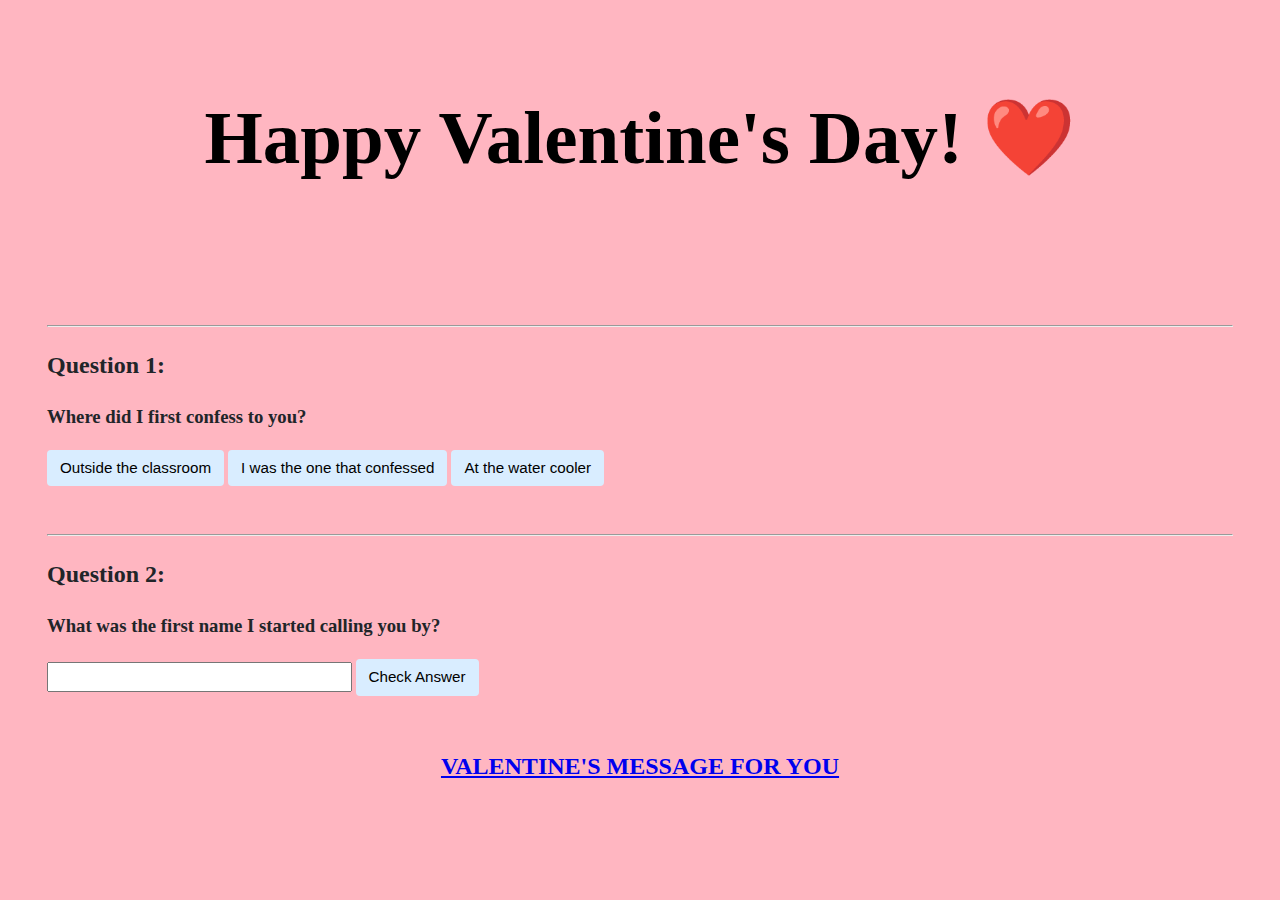
<file: index.html>
<!DOCTYPE html>

<html lang="en">
    <head>
        <link href="https://fonts.googleapis.com/css2?family=Montserrat:wght@500&display=swap" rel="stylesheet">
        <link href="vstyles.css" rel="stylesheet">
        <title>Valentine's Day Card</title>
        <script>
            // TODO: Add code to check answers to questions
            document.addEventListener('DOMContentLoaded', function() {

                // When click  on correct answer button, set the green color
                let correct = document.querySelector('.correct');
                correct.addEventListener('click', function(event) {
                    correct.style.backgroundColor = 'gold';
                    document.querySelector('#feedback1').innerHTML = 'YOU GOT IT RIGHT!';
                    });

                // When click  on incorrect answer button, set the red color
                let incorrects = document.querySelectorAll('.incorrect');
                for(let i = 0; i < incorrects.length; i++)
                {
                    incorrects[i].addEventListener('click', function(event) {
                    incorrects[i].style.backgroundColor = 'red';
                    document.querySelector('#feedback1').innerHTML = 'HOW DARE YOU';
                    });
                }

                document.querySelector('#check').addEventListener('click', function(){
                   let input = document.querySelector('input');
                   if(input.value == 'Fatty' || input.value == 'fatty'){
                       input.style.backgroundColor = 'gold';
                       document.querySelector('#feedback2').innerHTML = 'Correct!';
                   } else {
                       input.style.backgroundColor = 'red';
                       document.querySelector('#feedback2').innerHTML = 'BRUH';
                   }
                });

            });

        </script>
    </head>
    <body>
        <div class="header">
            <h1>Happy Valentine's Day! ❤️</h1>
        </div>

        <div class="container">
            <div class="section">
                <hr>
                <h2>Question 1: </h2>
                <!-- TODO: Add multiple choice question here -->
                <h3>Where did I first confess to you?</h3>
                <button class = "incorrect">Outside the classroom</button>
                <button class = "incorrect">I was the one that confessed</button>
                <button class = "correct">At the water cooler</button>

                <p id = "feedback1"></p>
            </div>

            <div class="section">
                <hr>
                <h2>Question 2: </h2>
                <!-- TODO: Add free response question here -->
                <h3>What was the first name I started calling you by?</h3>
                <input type = 'text'></input>
                <button id = "check">Check Answer</button>

                <p id = "feedback2"></p>
            </div>

            <div class="haha">
                <a href="./message.html"><h2>VALENTINE'S MESSAGE FOR YOU</h2></a>
            </div>
        </div>
    </body>
</html>
</file>
<file: vstyles.css>
body {
    background-color: #FFB6C1;
    color: #212529;
    font-size: 1rem;
    font-weight: 400;
    line-height: 1.5;
    margin: 0;
    text-align: left;
}

.container {
    margin-left: auto;
    margin-right: auto;
    padding-left: 15px;
    padding-right: 15px;
}

.header {
    background-color: #FFB6C1;
    color: #000000;
    margin-bottom: 2rem;
    padding: 2rem 1rem;
    text-align: center;
}

.section {
    padding: 0.5rem 2rem 1rem 2rem;
}

.section:hover {
    background-color: #f5f5f5;
    transition: color 2s ease-in-out, background-color 0.15s ease-in-out;
}

.haha {
    color: #FFFFFF;
    text-align: center;
}

h1 {
    font-family: cursive;
    font-size: 75px;
}

button, input[type="submit"] {
    background-color: #d9edff;
    border: 1px solid transparent;
    border-radius: 0.25rem;
    font-size: 0.95rem;
    font-weight: 400;
    line-height: 1.5;
    padding: 0.375rem 0.75rem;
    text-align: center;
    transition: color 0.15s ease-in-out, background-color 0.15s ease-in-out, border-color 0.15s ease-in-out, box-shadow 0.15s ease-in-out;
    vertical-align: middle;
}


input[type="text"] {
    line-height: 1.8;
    width: 25%;
}

input[type="text"]:hover {
    background-color: #f5f5f5;
    transition: color 2s ease-in-out, background-color 0.15s ease-in-out;
}
</file>
